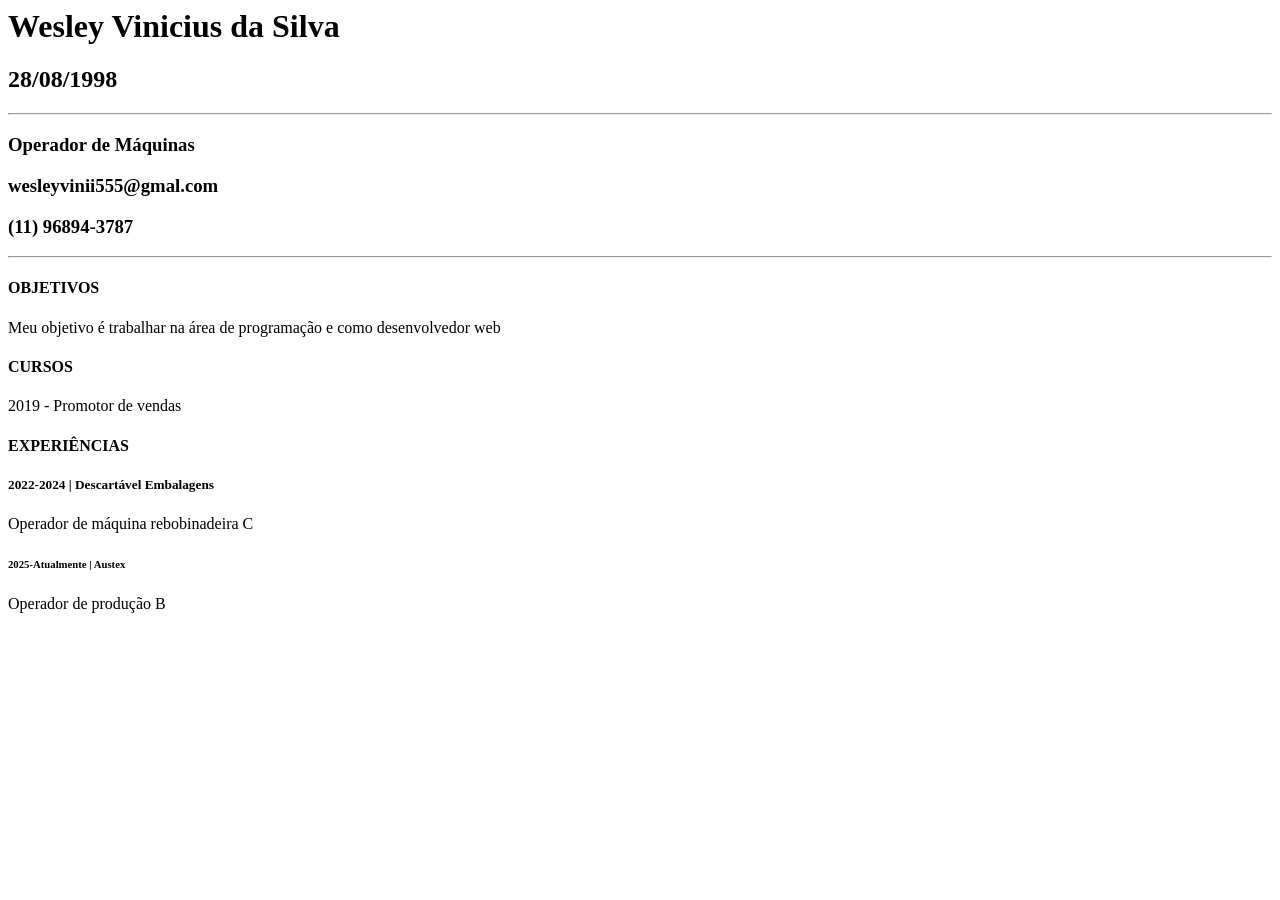
<file: portfolio.html>
<html><h1>Wesley Vinicius da Silva</h1>
      <h2>28/08/1998</h2>
<hr>
     <h3>Operador de Máquinas</h3>
     <h3>wesleyvinii555@gmal.com</h3>
     <h3>(11) 96894-3787</h3>
<hr>
     <h4>OBJETIVOS</h4>
     <P>Meu objetivo é trabalhar na área de programação e como 
        desenvolvedor web</P>
        <h4>CURSOS</h4>
        <p>2019 - Promotor de vendas</p>
        <h4>EXPERIÊNCIAS</h4>
     <h5>2022-2024 | Descartável Embalagens </h5>
     <p>Operador de máquina rebobinadeira C</p>
     <h6>2025-Atualmente | Austex</h6>
        <p>Operador de produção B</p>
</html>
</file>
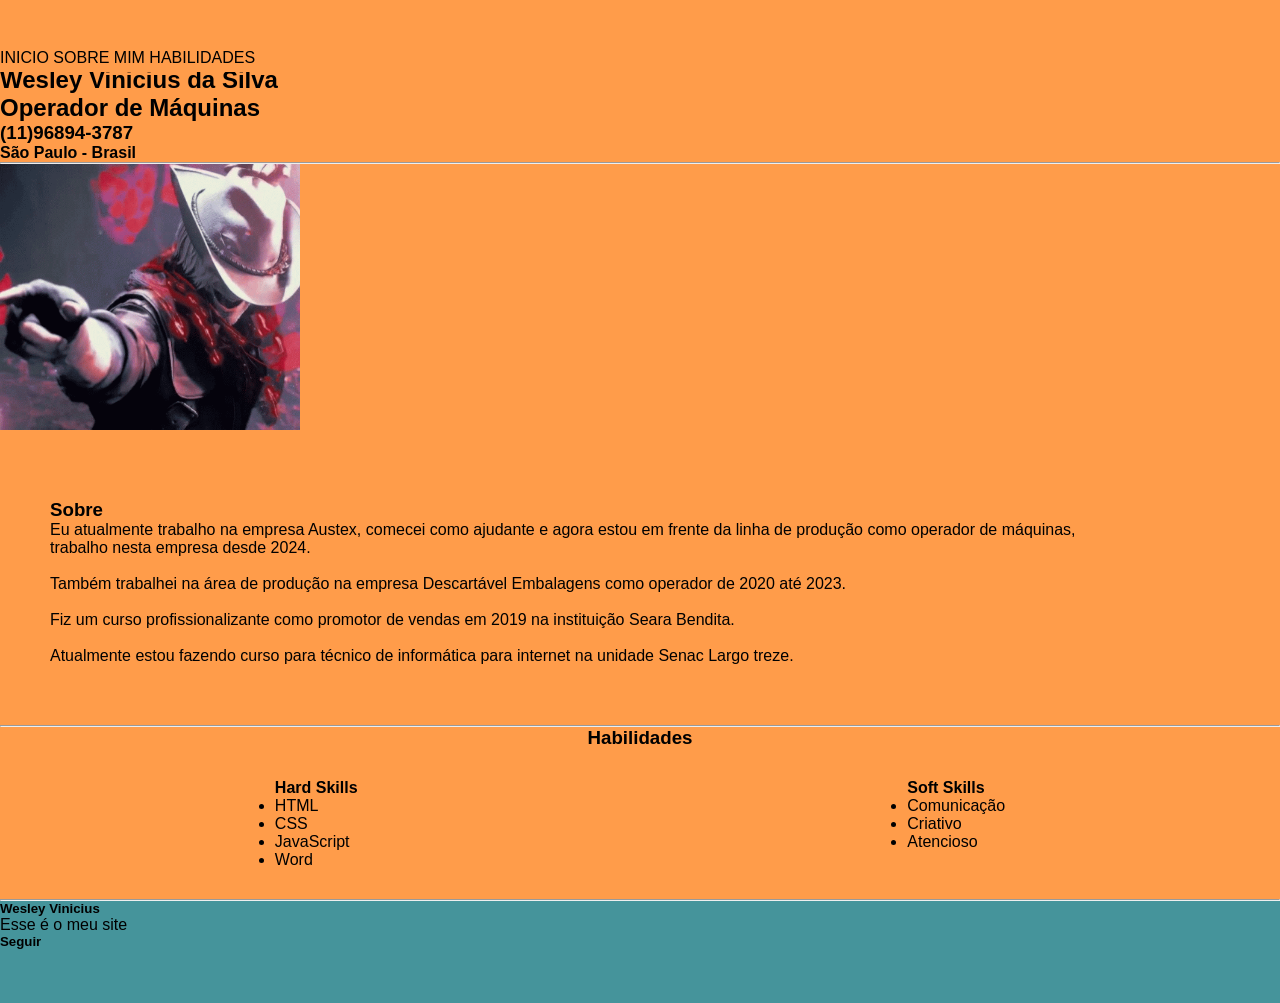
<file: Portfolio/Curriculo.html>
<!DOCTYPE html>
<html lang="pt-BR">
<head>
    <meta charset="UTF-8">
    <title>Wesley Vinicius</title>
    <link rel="icon" href="assets/size_960_16_9_20151020-25144-12cu7k8.jpg">
    <link rel="stylesheet" href="style.css">
</head>

<body class="fundoClaro" id="Cabecalho">
    <h1 id="Titulo" class=""></h1>
    
    <button id="modoEscuro">
        <svg class="iconSobre">
            <use href="assets/moon-regular-full.svg"></use>
        </svg>
    </button>

    <header>
        <a href="#apres">Inicio</a>
        <a href="#sobre">Sobre Mim</a>
        <a href="#habil">Habilidades</a>
    </header>

    <main>
        <section id="apres">
            <hr>
            <h1>Wesley Vinicius da Silva</h1>
            <h2>Operador de Máquinas</h2>
            <h3>(11)96894-3787</h3>
            <h4>São Paulo - Brasil</h4>
            <hr>

            <img src="assets/gif-dante.gif">
        </section>

        <section id="sobre">
            <div>
                <h3>Sobre</h3>
                <p>
                    Eu atualmente trabalho na empresa Austex, comecei como ajudante e agora estou em frente da linha de produção como operador de máquinas, trabalho nesta empresa desde 2024.<br><br>
                    Também trabalhei na área de produção na empresa Descartável Embalagens como operador de 2020 até 2023.<br><br>
                    Fiz um curso profissionalizante como promotor de vendas em 2019 na instituição Seara Bendita.<br><br>
                    Atualmente estou fazendo curso para técnico de informática para internet na unidade Senac Largo treze.
                </p>
            </div>
            
            <div class="iconesContainer">
                <div class="iconesBloco">
                    <a href="https://github.com/wesgalahad0" target="_blank">
                        <svg class="iconSobre"><use href="assets/GithubIco.svg"></use></svg>
                    </a>
                    <a href="https://www.linkedin.com/in/seu-perfil/" target="_blank">
                        <svg class="iconSobre"><use href="assets/linkedInIco.svg"></use></svg>
                    </a>
                </div>
                <div class="iconesBloco">
                    <a href="mailto:seuemail@email.com">
                        <svg class="iconSobre"><use href="assets/emailco.svg"></use></svg>
                    </a>
                    <a href="whatsapp" target="_blank">
                        <svg class="iconSobre"><use href="assets/whatsapp.svg"></use></svg>
                    </a>
                </div>
            </div>
        </section>

        <section id="habil">
            <hr>
            <h3>Habilidades</h3>

            <div class="habilidadesContainer">
                <div class="habilidadesBloco">
                    <h4>Hard Skills</h4>
                    <ul>
                        <li>HTML</li>
                        <li>CSS</li>
                        <li>JavaScript</li>
                        <li>Word</li>
                    </ul>
                </div>

                <div class="habilidadesBloco">
                    <h4>Soft Skills</h4>
                    <ul>
                        <li>Comunicação</li>
                        <li>Criativo</li>
                        <li>Atencioso</li>
                    </ul>
                </div>
            </div>
        </section>
    </main>

    <footer>
        <div>
            <hr>
            <h5>Wesley Vinicius</h5>
            <p>Esse é o meu site</p>
        </div>

        <div>
            <h5>Seguir</h5>
            <ul>
                <li>
                    <a href="https://github.com/wesgalahad0" target="_blank">
                        <svg class="icone"><use href="assets/GithubIco.svg"></use></svg>
                    </a>
                </li>
                <li>
                    <a href="https://www.linkedin.com/in/seu-perfil/" target="_blank">
                        <svg class="icone"><use href="assets/linkedInIco.svg"></use></svg>
                    </a>
                </li>
            </ul>
        </div>
    </footer>

    <script src="app.js"></script>
</body>
</html>
</file>
<file: Portfolio/style.css>
* {
    margin: 0px;
    padding: 0px;
}

/* ==========================================
   ESTILOS BASE E TRANSIÇÃO
   ========================================= */
body {
    font-family: Verdana, Geneva, Tahoma, sans-serif;
    transition: background-color 0.3s ease, color 0.3s ease;
}

body a {
    text-transform: uppercase;
    text-decoration: none;
    color: inherit;
}

body a:hover {
    text-decoration: underline;
    font-weight: bold;
}

/* ==========================================
   MODO CLARO (Padrão inicial)
   ========================================= */
#Cabecalho.fundoClaro,
#Cabecalho:not(.fundoEscuro) {
    background-color: #FF9C4A;
    color: #000000;
}

#Cabecalho.fundoClaro header,
#Cabecalho.fundoClaro #apres,
#Cabecalho:not(.fundoEscuro) header,
#Cabecalho:not(.fundoEscuro) #apres {
    background-color: #FF9C4A;
    transition: background-color 0.3s ease;
}

#Cabecalho.fundoClaro footer,
#Cabecalho:not(.fundoEscuro) footer {
    background-color: #45949B;
    transition: background-color 0.3s ease;
}

#Cabecalho.fundoClaro #modoEscuro,
#Cabecalho:not(.fundoEscuro) #modoEscuro {
    background-color: #FF9C4A;
    fill: brown;
}

/* ==========================================
   MODO ESCURO (Ativado via JS)
   ========================================= */
#Cabecalho.fundoEscuro {
    background-color: #1a1a1a;
    color: #ffffff;
}

#Cabecalho.fundoEscuro header,
#Cabecalho.fundoEscuro #apres {
    background-color: #1a1a1a;
    transition: background-color 0.3s ease;
}

#Cabecalho.fundoEscuro footer {
    background-color: #2b595d;
    transition: background-color 0.3s ease;
}

#Cabecalho.fundoEscuro #modoEscuro {
    background-color: brown;
    fill: white;
}

/* ==========================================
   LAYOUT E ESTRUTURA
   ========================================= */
header {
    padding: 5px 0px;
    position: fixed;
    width: 100%;
}

img {
    width: 300px;
}

#apres {
    margin-bottom: 5px;
    padding-top: 20px;
}

#apres div {
    justify-content: flex-start;
}

#apres img {
    justify-content: flex-end;
}

#sobre {
    display: flex;
    flex-direction: row;
    gap: 50px;
    padding-top: 60px;
    padding-inline: 50px;
}

#habil {
    padding-top: 60px;
}

#habil h3 {
    text-align: center;
}

.habilidadesContainer {
    padding-block: 30px;
    display: flex;
    flex-direction: row;
    justify-content: space-around;
}

footer ul {
    display: flex;
    flex-direction: row;
    justify-content: space-around;
    list-style-type: none;
}

.icone {
    fill: #45739b;
    stroke: white;
    stroke-width: 5px;
    width: 50px;
    height: 50px;
}

.iconesBloco {
    display: flex;
    align-content: center;
    justify-items: center;
}

.iconesContainer {
    display: flex;
    flex-direction: column;
    justify-content: center;
    padding: 5px;
}

.iconSobre {
    width: 40px;
    height: 40px;
    stroke-width: 5px;
}

#modoEscuro {
    width: 40px;
    height: 40px;
    border: none;
    cursor: pointer;
    transition: 0.3s;
}
</file>
